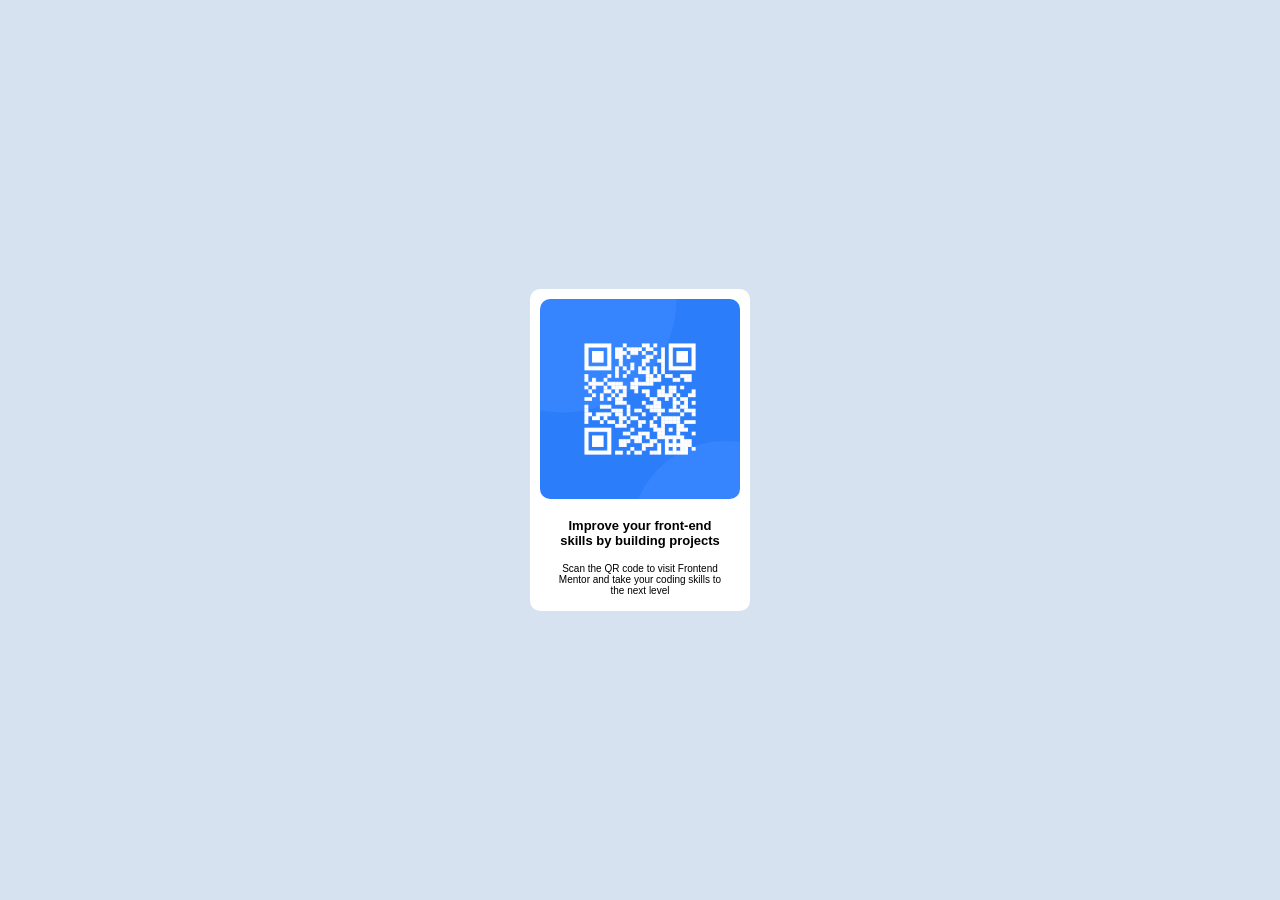
<file: index.html>
<!DOCTYPE html>
<html lang="en">
<head>
  <meta charset="UTF-8">
  <meta name="viewport" content="width=device-width, initial-scale=1.0"> <!-- displays site properly based on user's device -->

  <link rel="icon" type="image/png" sizes="32x32" href="./images/favicon-32x32.png">
  
  <title>Frontend Mentor | QR code component</title>
  <link rel="stylesheet" href="style.css">

</head>

<body>

  <div class="body">

    <div class="content">

     <div class="">
       <img src="./images/image-qr-code.png" alt="my image">
      </div>

     <div class="writeup1">
       Improve your front-end <br> skills by building projects
     </div>

     <div class="writeup2">
       Scan the QR code to visit Frontend <br >Mentor and take your coding skills to <br> the next level
     </div>
    

    </div>

  </div>
  
</body>

</html>
</file>
<file: style.css>
*{
    box-sizing: border-box;
    padding: 0px;
    margin: 0px;
    max-width: 100%;
}

.body{
    /* border: 1px solid; */
    display: flex;
    flex-direction: column;
    align-items: center;
    height: 100vh;
    justify-content: center;
    background-color: hsl(212, 45%, 89%);
}

.content{
    /* border: 1px solid; */
    width: fit-content;
    border-radius: 10px;
    padding: 10px;
    padding-bottom: 15px;
    background-color: white;
}
img{
    width: 200px;
    height: 200px;
    border-radius: 10px;

}

.writeup1{
font-size: 13px;
font-weight: 700;
margin-top: 15px;
display: flex;
justify-content: center;
text-align: center;
font-family:Arial, Helvetica, sans-serif;
}

.writeup2{
font-size: 10px;
margin-top: 15px;
display: flex;
justify-content: center;
text-align: center;
font-family:Arial, Helvetica, sans-serif;
}

.attribution{
    padding: 30px;
}

/* @media (max-width: 375px){

} */
</file>
